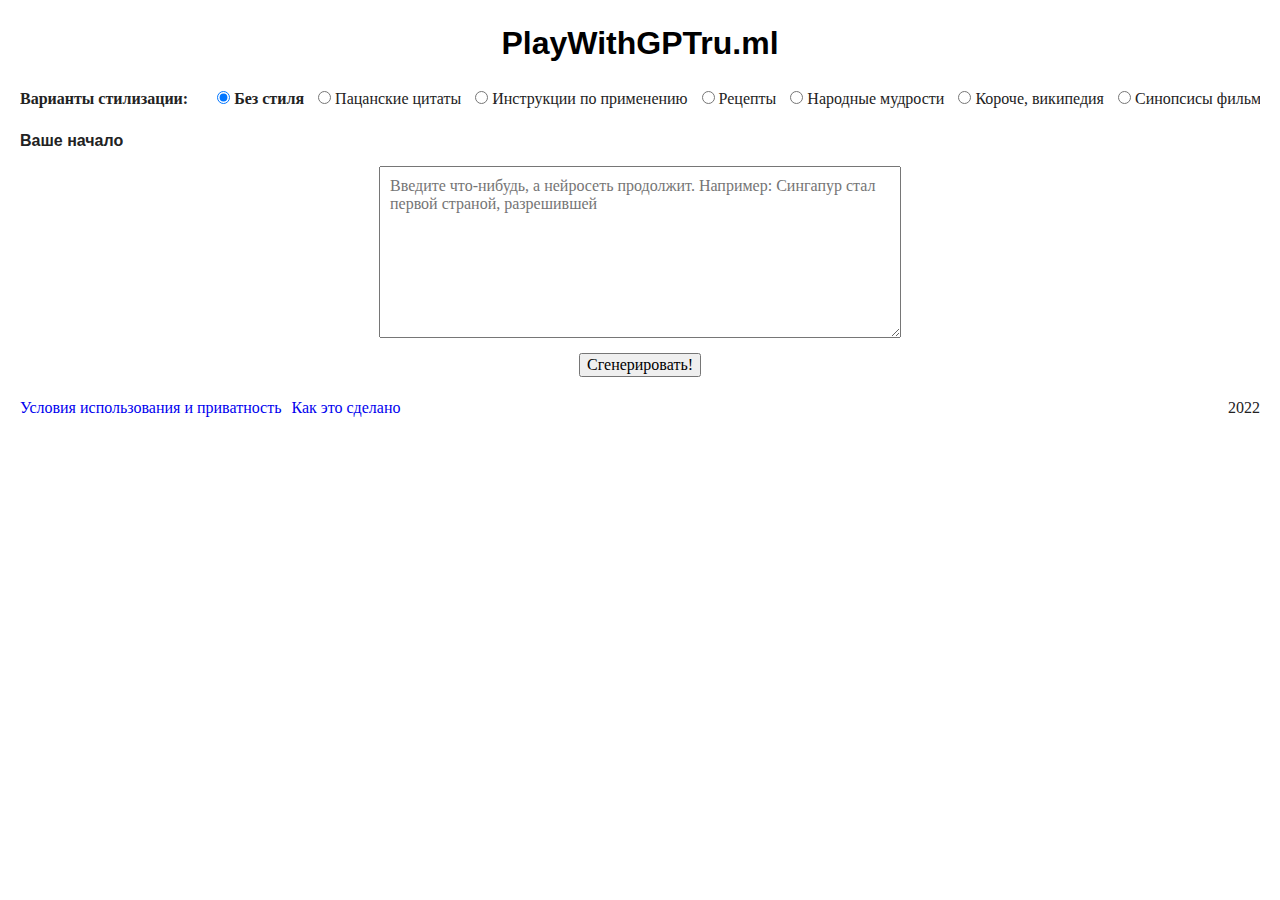
<file: index.html>
<!doctype html>
<html class="no-js" lang="ru">

<head>
  <meta charset="utf-8">
  <title>playwithgptru.ml - yandex's balaboba like service</title>
  <meta name="description" content="playwithgptru.ml - yandex's balaboba like service">
  <meta name="viewport" content="width=device-width, initial-scale=1">

  <meta property="og:title" content="playwithgptru.ml - yandex's balaboba like service">
  <meta property="og:type" content="website">
  <meta property="og:url" content="https://playwithgptru.ml/">
  <meta property="og:image" content="tile-wide.png">

  <link rel="manifest" href="site.webmanifest">
  <link rel="apple-touch-icon" href="icon.png">
  <!-- Place favicon.ico in the root directory -->

  <link rel="stylesheet" href="css/normalize.css">
  <link rel="stylesheet" href="css/main.css">

  <meta name="theme-color" content="#fafafa">
</head>

<body>
  <h1><a href="index.html">PlayWithGPTru.ml</a></h1>
  <div id="generationMenu">
    <p>Варианты стилизации:</p>
    <label>
      <input checked name="generationMode" type="radio" value="noStyle" onchange="updateTextarea(this.value)">
      <span>Без стиля</span>
    </label>
    <label>
      <input name="generationMode" type="radio" value="boyQuotes" onchange="updateTextarea(this.value)">
      <span>Пацанские цитаты</span>
    </label>
    <label>
      <input name="generationMode" type="radio" value="instructions" onchange="updateTextarea(this.value)">
      <span>Инструкции по применению</span>
    </label>
    <label>
      <input name="generationMode" type="radio" value="recipes" onchange="updateTextarea(this.value)">
      <span>Рецепты</span>
    </label>
    <label>
      <input name="generationMode" type="radio" value="folkWisdom" onchange="updateTextarea(this.value)">
      <span>Народные мудрости</span>
    </label>
    <label>
      <input name="generationMode" type="radio" value="shortWikipedia" onchange="updateTextarea(this.value)">
      <span>Короче, википедия</span>
    </label>
    <label>
      <input name="generationMode" type="radio" value="movieSynopses" onchange="updateTextarea(this.value)">
      <span>Синопсисы фильмов</span>
    </label>
  </div>
  <h2><label for="query">Ваше начало</label></h2>
  <textarea name="query" id="query" maxlength="500" placeholder="Введите что-нибудь, а нейросеть продолжит. Например: Сингапур стал первой страной, разрешившей" spellcheck="true"></textarea>
  <button name="generate" id="generate" value="generate" onclick="generate()">Сгенерировать!</button>
  <div id="generationDiv">
    <h2>Сгенерированное продолжение</h2>
    <p id="generationResult">
      <svg height="40" width="40" id="generationResultAnimation">
        <circle cx="20" cy="20" r="17" fill="#e3e3e3" />
        <circle cx="20" cy="20" r="15" stroke="black" stroke-width="4" fill="#e3e3e3" />
        <circle cx="20" cy="20" r="14" fill="white" />
      </svg>
      <span id="generationQueryField"></span>
      <span id="generationResultField"></span>
    </p>
  </div>
  <footer>
    <a href="rules.html">Условия использования и приватность</a><a href="404.html">Как это сделано</a>
    <span>2022</span>
  </footer>

  <script src="js/vendor/modernizr-3.11.2.min.js"></script>
  <script src="js/plugins.js"></script>
  <script src="js/main.js"></script>
</body>

</html>
</file>
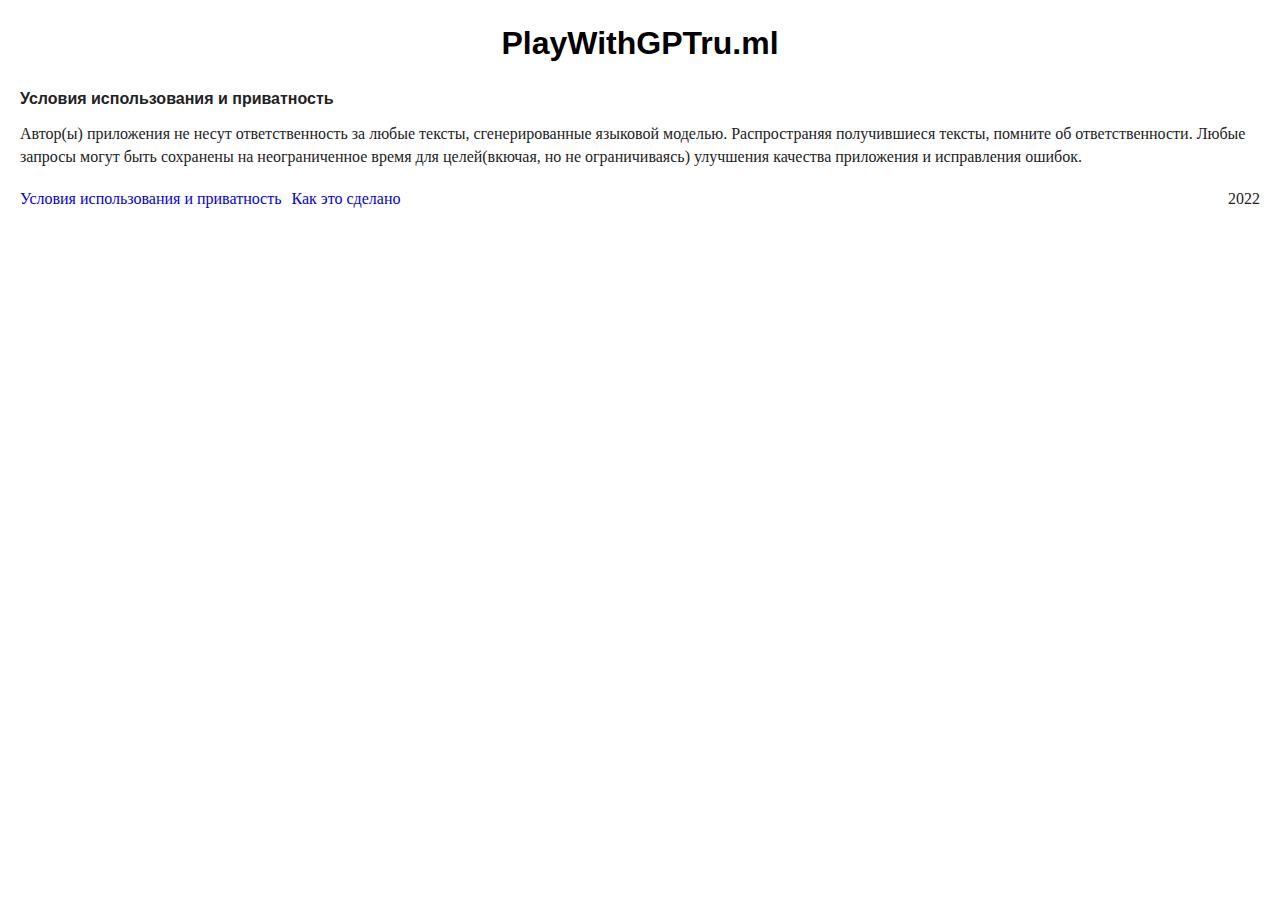
<file: rules.html>
<!doctype html>
<html class="no-js" lang="ru">

<head>
  <meta charset="utf-8">
  <title>playwithgptru.ml - yandex's balaboba like service</title>
  <meta name="description" content="playwithgptru.ml - yandex's balaboba like service">
  <meta name="viewport" content="width=device-width, initial-scale=1">

  <meta property="og:title" content="playwithgptru.ml - yandex's balaboba like service">
  <meta property="og:type" content="website">
  <meta property="og:url" content="https://playwithgptru.ml/">
  <meta property="og:image" content="tile-wide.png">

  <link rel="manifest" href="site.webmanifest">
  <link rel="apple-touch-icon" href="icon.png">
  <!-- Place favicon.ico in the root directory -->

  <link rel="stylesheet" href="css/normalize.css">
  <link rel="stylesheet" href="css/main.css">

  <meta name="theme-color" content="#fafafa">
</head>

<body>
  <h1><a href="index.html">PlayWithGPTru.ml</a></h1>
  <h2>Условия использования и приватность</h2>
  <p id="rulesAndPrivacy">Автор(ы) приложения не несут ответственность за любые тексты, сгенерированные языковой моделью. Распространяя получившиеся тексты, помните об ответственности. Любые запросы могут быть сохранены на неограниченное время для целей(вкючая, но не ограничиваясь) улучшения качества приложения и исправления ошибок.</p>
  <footer>
    <a href="rules.html">Условия использования и приватность</a><a href="404.html">Как это сделано</a>
    <span>2022</span>
  </footer>

  <script src="js/vendor/modernizr-3.11.2.min.js"></script>
  <script src="js/plugins.js"></script>
  <script src="js/main.js"></script>
</body>

</html>
</file>
<file: css/main.css>
/*! HTML5 Boilerplate v8.0.0 | MIT License | https://html5boilerplate.com/ */

/* main.css 2.1.0 | MIT License | https://github.com/h5bp/main.css#readme */
/*
 * What follows is the result of much research on cross-browser styling.
 * Credit left inline and big thanks to Nicolas Gallagher, Jonathan Neal,
 * Kroc Camen, and the H5BP dev community and team.
 */

/* ==========================================================================
   Base styles: opinionated defaults
   ========================================================================== */

html {
  color: #222;
  font-size: 1em;
  line-height: 1.4;
}

/*
 * Remove text-shadow in selection highlight:
 * https://twitter.com/miketaylr/status/12228805301
 *
 * Vendor-prefixed and regular ::selection selectors cannot be combined:
 * https://stackoverflow.com/a/16982510/7133471
 *
 * Customize the background color to match your design.
 */

::-moz-selection {
  background: #b3d4fc;
  text-shadow: none;
}

::selection {
  background: #b3d4fc;
  text-shadow: none;
}

/*
 * A better looking default horizontal rule
 */

hr {
  display: block;
  height: 1px;
  border: 0;
  border-top: 1px solid #ccc;
  margin: 1em 0;
  padding: 0;
}

/*
 * Remove the gap between audio, canvas, iframes,
 * images, videos and the bottom of their containers:
 * https://github.com/h5bp/html5-boilerplate/issues/440
 */

audio,
canvas,
iframe,
img,
svg,
video {
  vertical-align: middle;
}

/*
 * Remove default fieldset styles.
 */

fieldset {
  border: 0;
  margin: 0;
  padding: 0;
}

/*
 * Allow only vertical resizing of textareas.
 */

textarea {
  resize: vertical;
}

/* ==========================================================================
   Author's custom styles
   ========================================================================== */

/* ==========================================================================
   Helper classes
   ========================================================================== */

/*
 * Hide visually and from screen readers
 */

.hidden,
[hidden] {
  display: none !important;
}

/*
 * Hide only visually, but have it available for screen readers:
 * https://snook.ca/archives/html_and_css/hiding-content-for-accessibility
 *
 * 1. For long content, line feeds are not interpreted as spaces and small width
 *    causes content to wrap 1 word per line:
 *    https://medium.com/@jessebeach/beware-smushed-off-screen-accessible-text-5952a4c2cbfe
 */

.sr-only {
  border: 0;
  clip: rect(0, 0, 0, 0);
  height: 1px;
  margin: -1px;
  overflow: hidden;
  padding: 0;
  position: absolute;
  white-space: nowrap;
  width: 1px;
  /* 1 */
}

/*
 * Extends the .sr-only class to allow the element
 * to be focusable when navigated to via the keyboard:
 * https://www.drupal.org/node/897638
 */

.sr-only.focusable:active,
.sr-only.focusable:focus {
  clip: auto;
  height: auto;
  margin: 0;
  overflow: visible;
  position: static;
  white-space: inherit;
  width: auto;
}

/*
 * Hide visually and from screen readers, but maintain layout
 */

.invisible {
  visibility: hidden;
}

/*
 * Clearfix: contain floats
 *
 * For modern browsers
 * 1. The space content is one way to avoid an Opera bug when the
 *    `contenteditable` attribute is included anywhere else in the document.
 *    Otherwise it causes space to appear at the top and bottom of elements
 *    that receive the `clearfix` class.
 * 2. The use of `table` rather than `block` is only necessary if using
 *    `:before` to contain the top-margins of child elements.
 */

.clearfix::before,
.clearfix::after {
  content: " ";
  display: table;
}

.clearfix::after {
  clear: both;
}

/* ==========================================================================
   EXAMPLE Media Queries for Responsive Design.
   These examples override the primary ('mobile first') styles.
   Modify as content requires.
   ========================================================================== */

@media only screen and (min-width: 35em) {
  /* Style adjustments for viewports that meet the condition */
}

@media print,
  (-webkit-min-device-pixel-ratio: 1.25),
  (min-resolution: 1.25dppx),
  (min-resolution: 120dpi) {
  /* Style adjustments for high resolution devices */
}

/* ==========================================================================
   Print styles.
   Inlined to avoid the additional HTTP request:
   https://www.phpied.com/delay-loading-your-print-css/
   ========================================================================== */

@media print {
  *,
  *::before,
  *::after {
    background: #fff !important;
    color: #000 !important;
    /* Black prints faster */
    box-shadow: none !important;
    text-shadow: none !important;
  }

  a,
  a:visited {
    text-decoration: underline;
  }

  a[href]::after {
    content: " (" attr(href) ")";
  }

  abbr[title]::after {
    content: " (" attr(title) ")";
  }

  /*
   * Don't show links that are fragment identifiers,
   * or use the `javascript:` pseudo protocol
   */
  a[href^="#"]::after,
  a[href^="javascript:"]::after {
    content: "";
  }

  pre {
    white-space: pre-wrap !important;
  }

  pre,
  blockquote {
    border: 1px solid #999;
    page-break-inside: avoid;
  }

  /*
   * Printing Tables:
   * https://web.archive.org/web/20180815150934/http://css-discuss.incutio.com/wiki/Printing_Tables
   */
  thead {
    display: table-header-group;
  }

  tr,
  img {
    page-break-inside: avoid;
  }

  p,
  h2,
  h3 {
    orphans: 3;
    widows: 3;
  }

  h2,
  h3 {
    page-break-after: avoid;
  }
}

/*Main section*/

h1 {
  text-align: center;
  font-family: sans-serif;
}

h1 a {
  text-decoration: none;
  color: black;
}

h1 a:hover {
  text-decoration: underline;
  color: blue;
}

div#generationMenu {
  overflow: auto;
  white-space: nowrap;
  text-align: center;
  margin: 20px;
}

div#generationMenu p {
  display: inline;
  font-weight: bold;
  margin-right: 25px;
}

div#generationMenu label {
  margin-right: 10px;
}

input:checked + span {
  font-weight: bold;
}

h2 {
  margin-left: 20px;
  font-size: 1em;
  font-family: sans-serif;
}

textarea {
  margin: auto auto 15px;
  display: block;
  min-height: 150px;
  max-height: 300px;
  width: 80%;
  padding: 10px;
  max-width: 500px;
}

button {
  display: block;
  margin: auto;
}

div#generationDiv {
  display: none;
}

p#generationResult {
  margin: auto auto 15px;
  display: block;
  width: 80%;
  max-width: 500px;
  padding: 10px;
  line-height: 1.15;
  overflow: auto;
  border-width: 1px;
  border-style: solid;
  border-radius: 2px;
  border-color: #767676;
}

span#generationQueryField {
  font-weight: bold;
}

/*CSS Ring progress bar START*/
p#generationResult svg {
  display: none;
  margin: auto;
  transform: rotate(-90deg);
  stroke-dasharray: 94.25; /* (2PI * 40px) */
  stroke-dashoffset: 94.25;
  animation: offsettozero 35s linear forwards;
}

@keyframes offsettozero {
  to {
    stroke-dashoffset: 0;
  }
}
/*CSS Ring progress bar END*/

footer {
  margin-top: 20px;
  margin-left: 20px;
  margin-bottom: 0.67em;
}

footer a {
  padding-right: 10px;
  text-decoration: none;
}

footer a:hover {
  text-decoration: underline;
}

footer span {
  float: right;
  margin-right: 20px;
  margin-bottom: 0.67em;
}

/* Rules and privacy page */
p#rulesAndPrivacy {
  margin: 0 20px;
}

/* Media queries */

@media only screen and (max-width: 500px) {
  footer a {
    display: block;
  }
}
</file>
